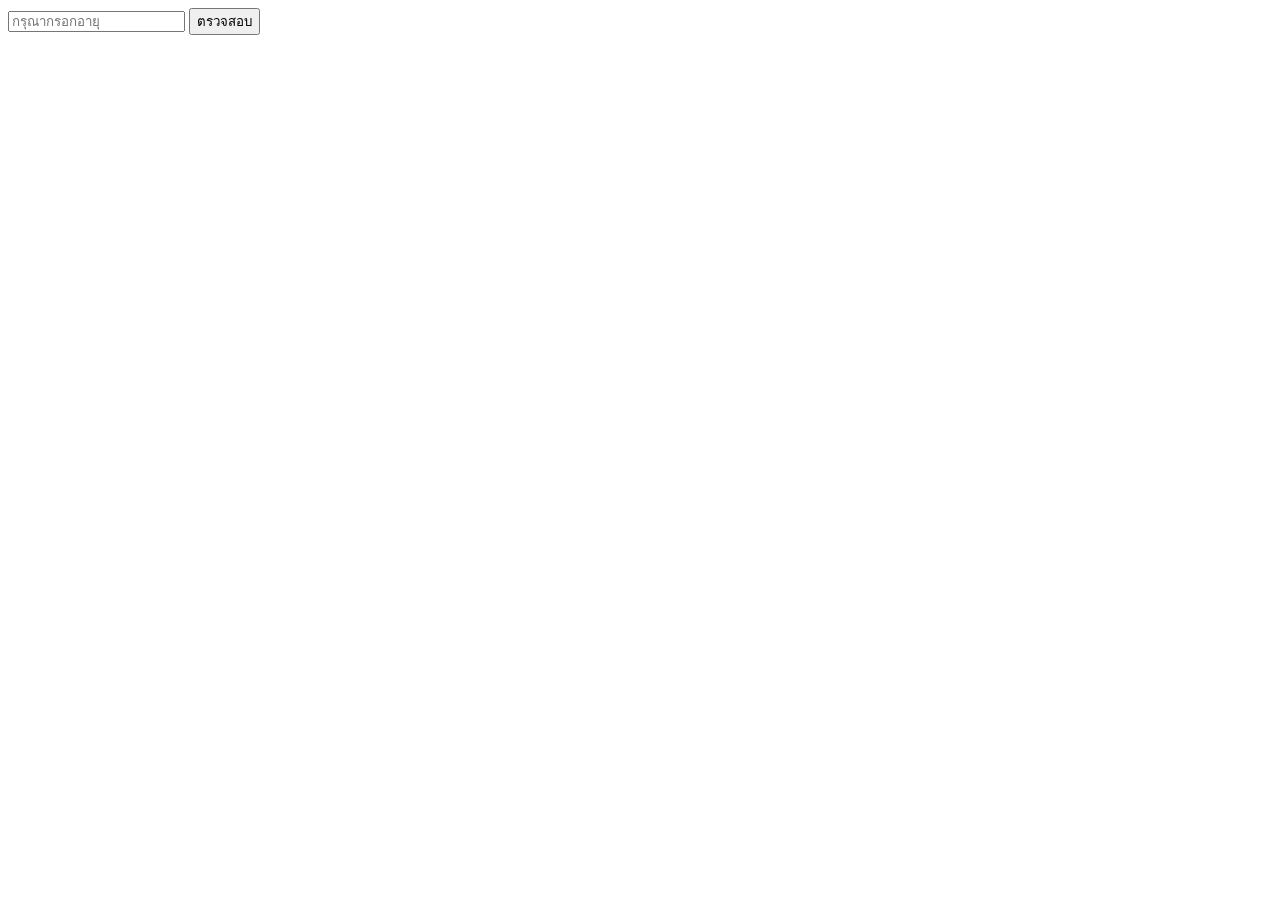
<file: ex6/index.html>
<!DOCTYPE html>
<html>
<header>
    <title>แบบฝึกหัด</title>
</header>

<body>
    <div>
        <input id="age-input" placeholder="กรุณากรอกอายุ">
        <button onclick="validateAge()">ตรวจสอบ</button>
    </div>
    <h1 id="show-text"></h1>
    <script>
        function validateAge() {
            const ageInput = document.getElementById('age-input')
            const showText = document.getElementById('show-text')
            const age = Number(ageInput.value)
            if (age >= 60) {
                showText.innerText = 'วัยผู้สูงอายุ'
            } else if (age >= 25) {
                showText.innerText = 'วัยทำงาน'
            } else if (age >= 13) {
                showText.innerText = 'วัยรุ่น'
            } else {
                showText.innerText = 'วัยเด็ก'
            }
        }
    </script>
</body>

</html>
</file>
